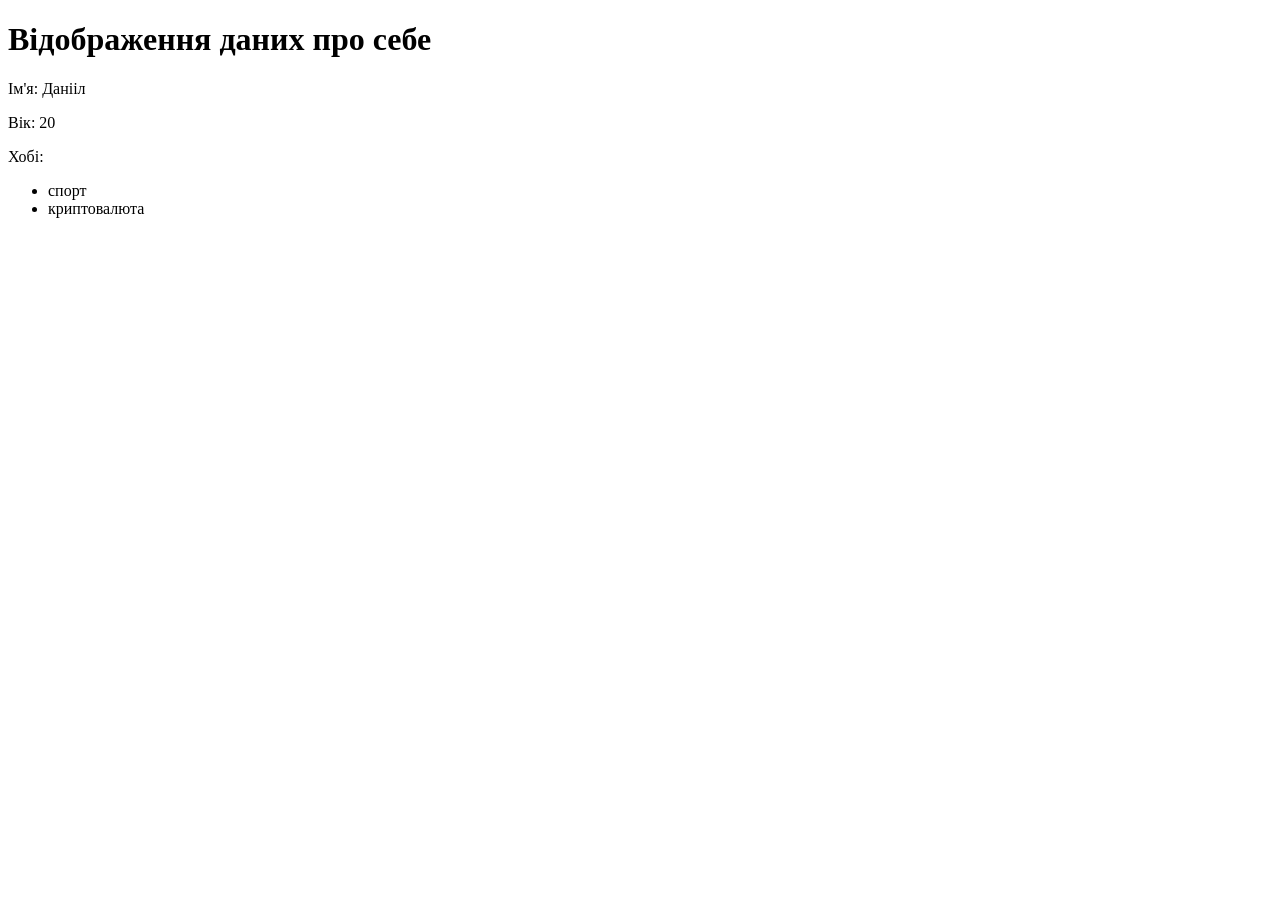
<file: Practic2/index.html>
<!DOCTYPE html>
<html lang="uk">
<head>
  <meta charset="UTF-8">
  <title>Дані про себе</title>
</head>
<body>
  <h1>Відображення даних про себе</h1>

  <div id="result"></div>

  <script>
    fetch("data.json")
      .then(response => response.text())
      .then(data => {
        const person = JSON.parse(data);

        const container = document.getElementById("result");

        const nameElement = document.createElement("p");
        nameElement.textContent = "Ім'я: " + person.name;

        const ageElement = document.createElement("p");
        ageElement.textContent = "Вік: " + person.age;

        const hobbiesTitle = document.createElement("p");
        hobbiesTitle.textContent = "Хобі:";

        const hobbiesList = document.createElement("ul");

        person.hobbies.forEach(hobby => {
          const li = document.createElement("li");
          li.textContent = hobby;
          hobbiesList.appendChild(li);
        });

        container.appendChild(nameElement);
        container.appendChild(ageElement);
        container.appendChild(hobbiesTitle);
        container.appendChild(hobbiesList);
      })
      .catch(error => {
        console.log("Помилка:", error);
      });
  </script>
</body>
</html>
</file>
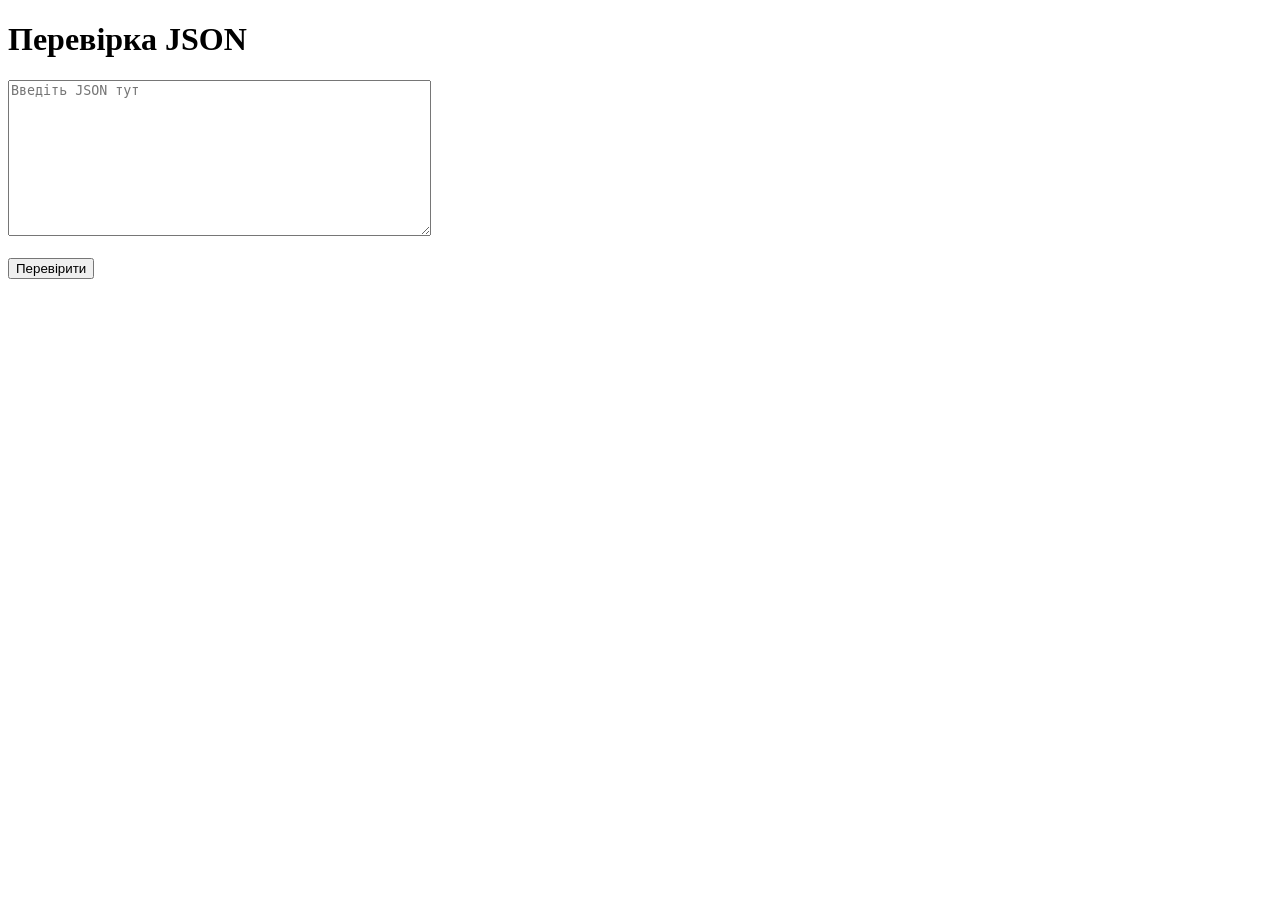
<file: Practic2/json-checker.html>
<!DOCTYPE html>
<html lang="uk">
<head>
    <meta charset="UTF-8">
    <title>Перевірка JSON</title>
</head>
<body>

    <h1>Перевірка JSON</h1>

    <textarea id="jsonInput" rows="10" cols="50"
        placeholder='Введіть JSON тут'></textarea>

    <br><br>

    <button onclick="checkJSON()">Перевірити</button>

    <p id="result"></p>

    <script>
        function checkJSON() {
            const text = document.getElementById("jsonInput").value;
            const result = document.getElementById("result");

            try {
                JSON.parse(text);
                result.textContent = "Дійсний JSON";
            } catch (error) {
                result.textContent = "Недійсний JSON";
            }
        }
    </script>

</body>
</html>
</file>
